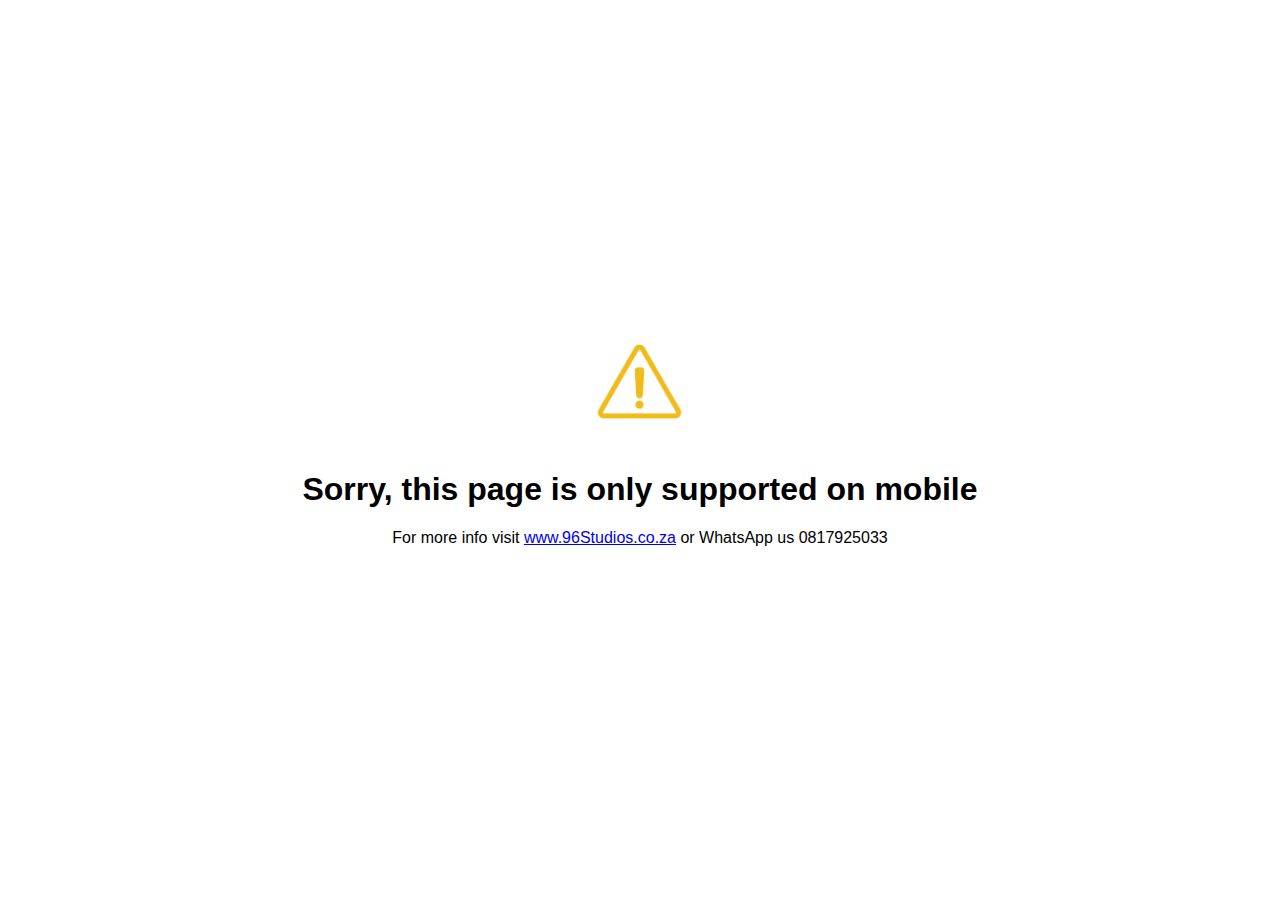
<file: no.html>
<!DOCTYPE html>
<html lang="en">
<head>
    <meta charset="UTF-8">
    <meta name="viewport" content="width=device-width, initial-scale=1.0">
    <title>Mobile Only Page</title>
    <style>
        body {
            font-family: Arial, sans-serif;
            display: flex;
            justify-content: center;
            align-items: center;
            height: 100vh;
            margin: 0;
        }
        .message {
            text-align: center;
        }
        .message img {
            width: 89px;
            margin-bottom: 20px;
        }
    </style>
</head>
<body>
    <div class="message">
        <img src="warning.png" alt="Warning">
        <h1>Sorry, this page is only supported on mobile</h1>
        <p>For more info visit <a href="https://www.96Studios.co.za">www.96Studios.co.za</a> or WhatsApp us 0817925033</p>
    </div>



</body>
</html>
</file>
